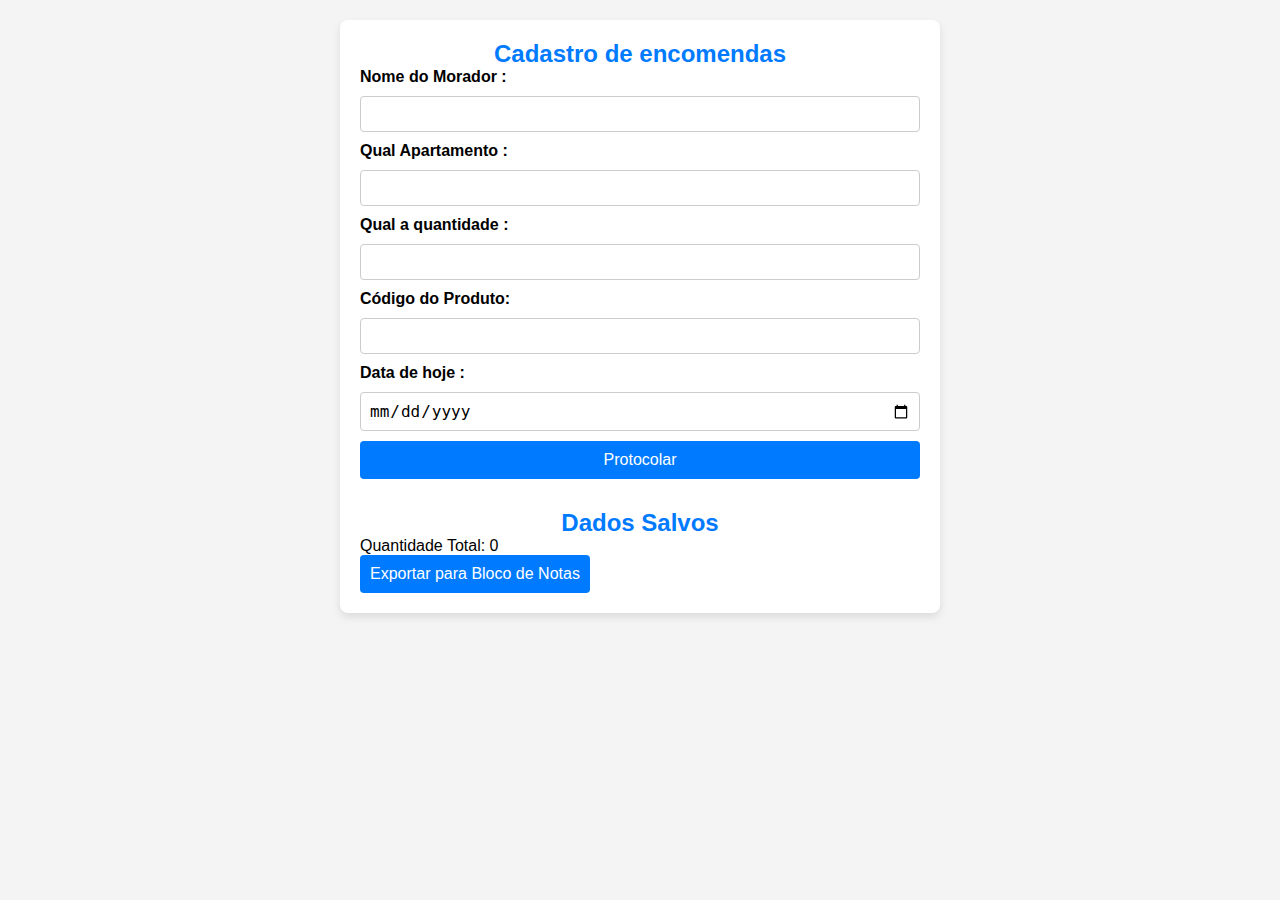
<file: index.html>
<!DOCTYPE html>
<html lang="en">
<head>
    <meta charset="UTF-8">
    <meta name="viewport" content="width=device-width, initial-scale=1.0">
    <title>Controle de encomendas</title>
    <link rel="stylesheet" href="style.css">
    <link rel="shortcut icon" href="favicon.ico" type="image/x-icon">
</head>
<body>
<div class="container">
    <h2>Cadastro de encomendas</h2>

    <form id="formCadastro">
         
        
        <label for="nome">Nome do Morador : </label>
        <input type ="text" id="nome" name="nome" required>

        <label for="apartamento">Qual Apartamento : </label>
        <input type ="text" id="apartamento" name="apartamento" required>

        <label for="quantidade">Qual a quantidade : </label>
        <input type ="number" id="quantidade" name="quantidade" required>

        <label for="codigo">Código do Produto:</label>
        <input type="text" id="codigo">

        <label for="data">Data de hoje  : </label>
        <input type ="date" id="data" name="data" required>

        <button type="submit">Protocolar</button> 
    
    </form>

 <div id="resultados" class="dadosSalvos">
     <h2>Dados Salvos</h2> 
     <ul id="listaDados"></ul>
     <p id="totalQuantidade">Quantidade Total: 0</p>
     <button id="exportarBtn">Exportar para Bloco de Notas</button>

 </div>  
</div>
<script src="script.js"></script>
</body>
</html>
</file>
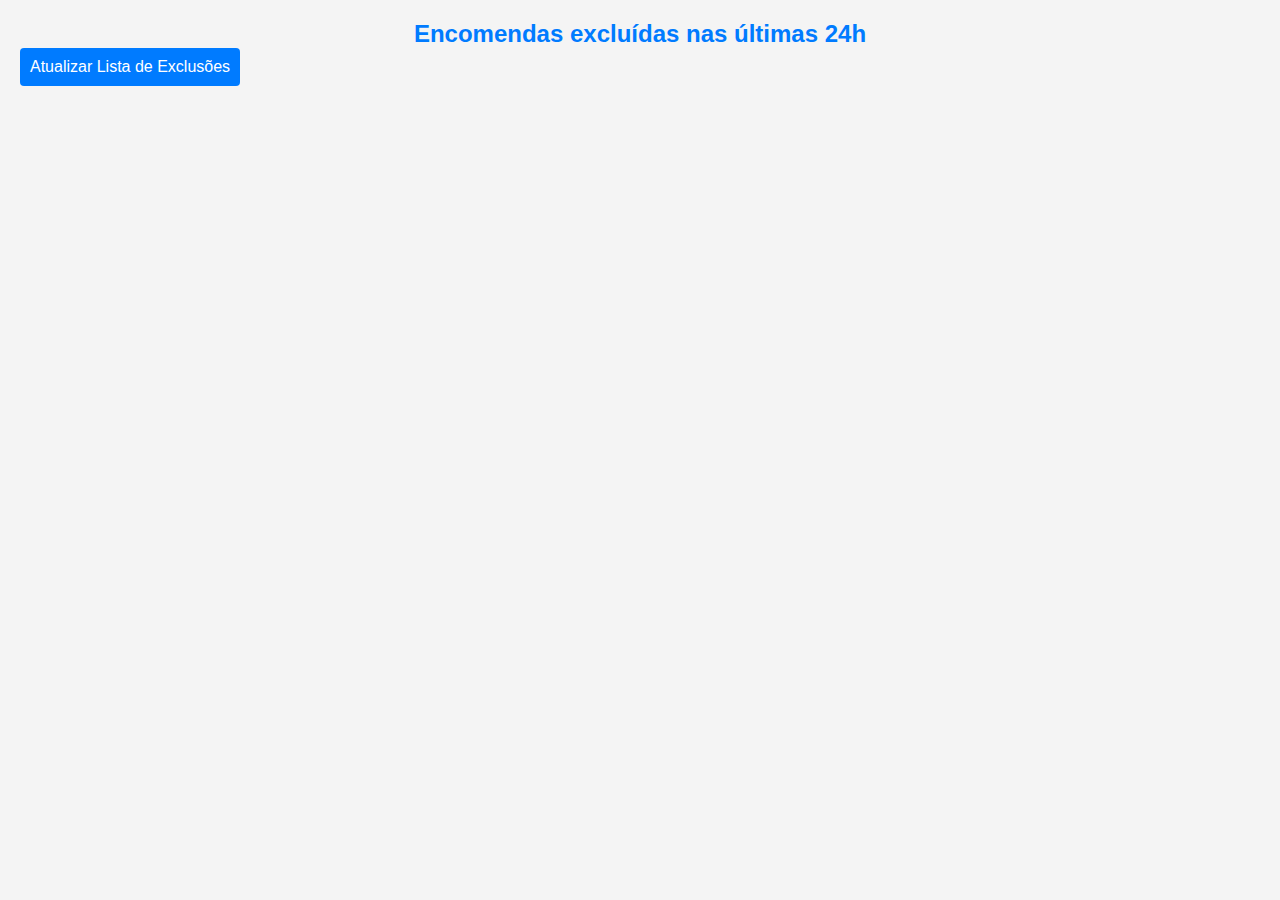
<file: index2.html>
<!DOCTYPE html>
<html lang="pt-br">
<head>
    <meta charset="UTF-8">
    <meta name="viewport" content="width=device-width, initial-scale=1.0">
    <title>Exclusões Recentes</title>
    <link rel="shortcut icon" href="favicon.ico" type="image/x-icon">
    <link rel="stylesheet" href="style.css">
</head>
<body>
    <h2>Encomendas excluídas nas últimas 24h</h2>
    <ul id="listaExclusoes24h"></ul>
    <button onclick="exibirExclusoesUltimas24h()">Atualizar Lista de Exclusões</button>
    <script src="script.js"></script>    
</body>
</html>
</file>
<file: style.css>
* {
    margin: 0;
    padding: 0;
    box-sizing: border-box;
    
}


body {
    font-family: Arial, sans-serif;
    background-color: #f4f4f4;
    padding: 20px;
}

.container {
    max-width: 600px;
    margin: 0 auto;
    background-color: #fff;
    padding: 20px;
    border-radius: 8px;
    box-shadow: 0 4px 8px rgba(0, 0, 0, 0.1);
}

button.excluir{
    background-color: #dc3545;
    color: white;
    padding: 5px 10px;
    border: none;
    border-radius: 4px;
    cursor: pointer;
}
button.excluir:hover{
    background-color: #c82333;
}

h2 {
    font-family: Impact, Haettenschweiler, 'Arial Narrow Bold', sans-serif;
    text-align: center;
    color:#007BFF;
}

form {
    display: flex;
    flex-direction: column;
    gap: 10px;
}

label {
    font-weight: bold;
}

input[type="text"], input[type="number"], input[type="date"] {
    padding: 8px;
    font-size: 1rem;
    border: 1px solid #ccc;
    border-radius: 4px;
}

button {
    padding: 10px;
    font-size: 1rem;
    color: #fff;
    background-color: #007BFF;
    border: none;
    border-radius: 4px;
    cursor: pointer;
}

button:hover {
    background-color: #0056b3;
}

#resultados {
    margin-top: 30px;
}

#resultados ul {
    list-style-type: none;
}

#resultados li {
    background-color: #f9f9f9;
    padding: 10px;
    margin-bottom: 10px;
    border: 1px solid #ddd;
    border-radius: 4px;
}
</file>
